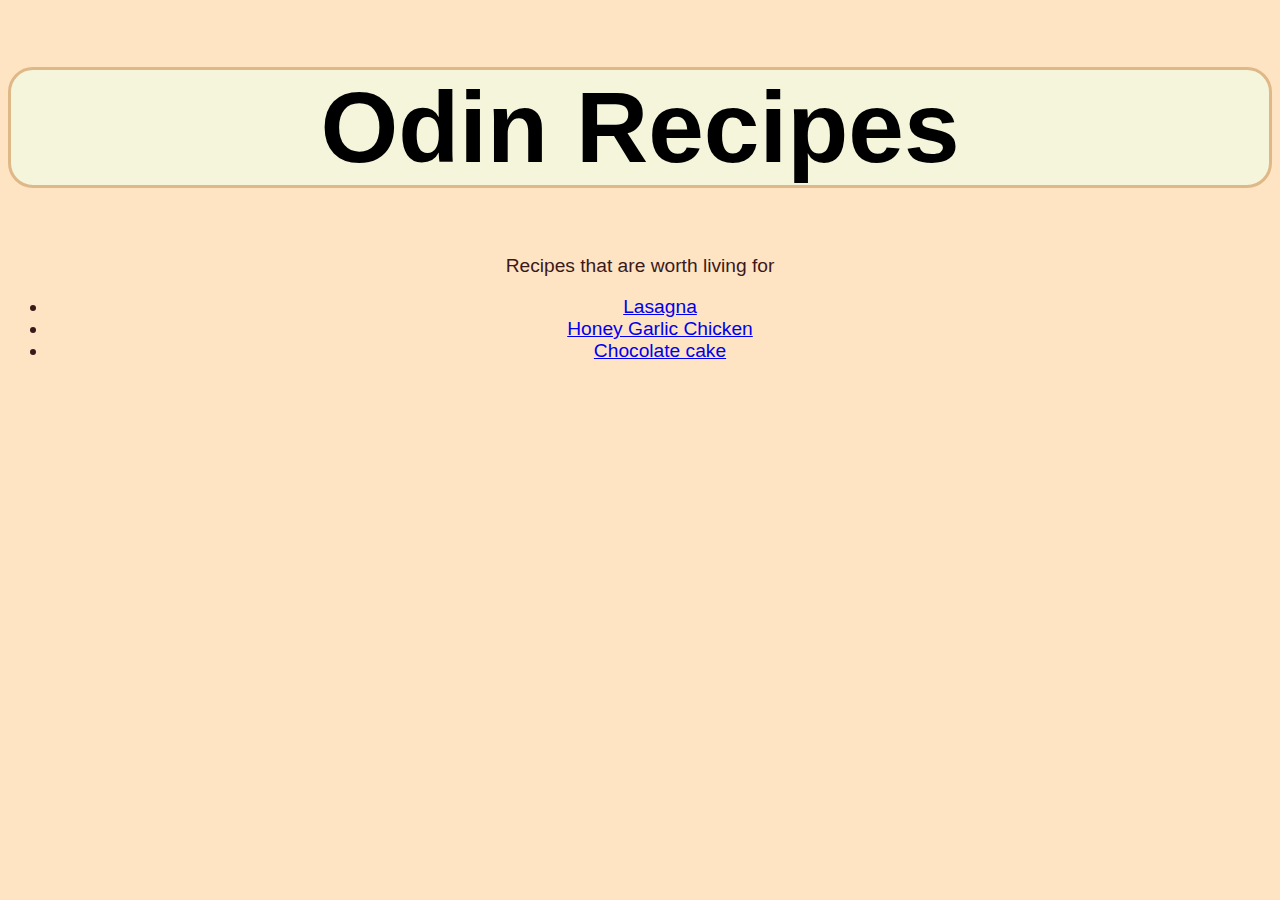
<file: index.html>
<!DOCTYPE html>
<html lang="en">
<head>
    <link rel="stylesheet" href="style.css">
    <meta charset="UTF-8">
    <meta name="viewport" content="width=device-width, initial-scale=1.0">
    <title>ODIN RECIPES</title>
</head>
<body>
   <h1>Odin Recipes</h1> 
   <div class="bigger">
        <p>Recipes that are worth living for</p>
        <ul>
            <li><a href="recipes/lasagna.html">Lasagna</a></li>
            <li><a href="recipes/honey-garlic-chicken.html">Honey Garlic Chicken</a></li>
            <li><a href="recipes/chocolate-cake.html">Chocolate cake</a></li>
        </ul>
   </div>
  
   
</body>
</html>
</file>
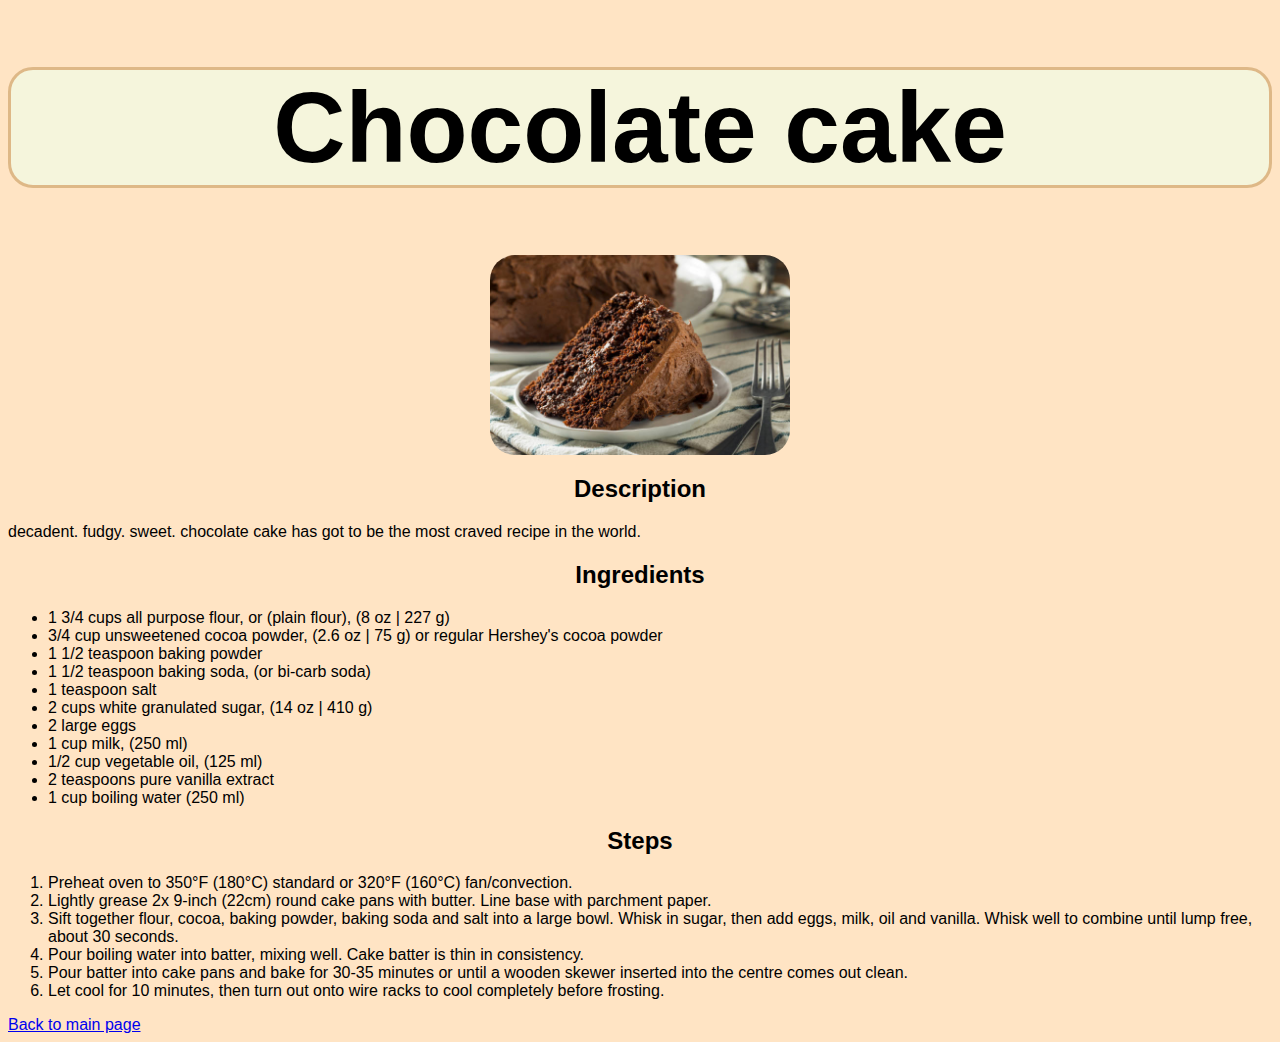
<file: recipes/chocolate-cake.html>
<!DOCTYPE html>
<html lang="en">
<head>
    <link rel="stylesheet" href="../style.css">
    <meta charset="UTF-8">
    <meta name="viewport" content="width=device-width, initial-scale=1.0">
    <title>Chocolate cake</title>
</head>
<body>
    <h1>Chocolate cake</h1>
    <div class="cooking">
        <img src="../img/chocolate.jpg" alt="Chocolate cake">
    </div>
    <h2>Description</h2>
    <p>decadent. fudgy. sweet. chocolate cake has got to be the most craved recipe in the world.</p>
    <h2>Ingredients</h2>
    <ul>
        <li>1 3/4 cups all purpose flour, or (plain flour), (8 oz | 227 g)</li>
        <li>3/4 cup unsweetened cocoa powder, (2.6 oz | 75 g) or regular Hershey's cocoa powder</li>
        <li>1 1/2 teaspoon baking powder</li>
        <li>1 1/2 teaspoon baking soda, (or bi-carb soda)</li>
        <li>1 teaspoon salt</li>
        <li>2 cups white granulated sugar, (14 oz | 410 g)</li>
        <li>2 large eggs</li>
        <li>1 cup milk, (250 ml)</li>
        <li>1/2 cup vegetable oil, (125 ml)</li>
        <li>2 teaspoons pure vanilla extract</li>
        <li>1 cup boiling water (250 ml)</li>
    </ul>
    <h2>Steps</h2>
    <ol>
        <li>Preheat oven to 350°F (180°C) standard or 320°F (160°C) fan/convection.</li>
        <li>Lightly grease 2x 9-inch (22cm) round cake pans with butter. Line base with parchment paper.</li>
        <li>Sift together flour, cocoa, baking powder, baking soda and salt into a large bowl. Whisk in sugar, then add eggs, milk, oil and vanilla. Whisk well to combine until lump free, about 30 seconds.</li>
        <li>Pour boiling water into batter, mixing well. Cake batter is thin in consistency.</li>
        <li>Pour batter into cake pans and bake for 30-35 minutes or until a wooden skewer inserted into the centre comes out clean.</li>
        <li>Let cool for 10 minutes, then turn out onto wire racks to cool completely before frosting.</li>
    </ol>
    <a href="../index.html">Back to main page</a>
</body>
</html>
</file>
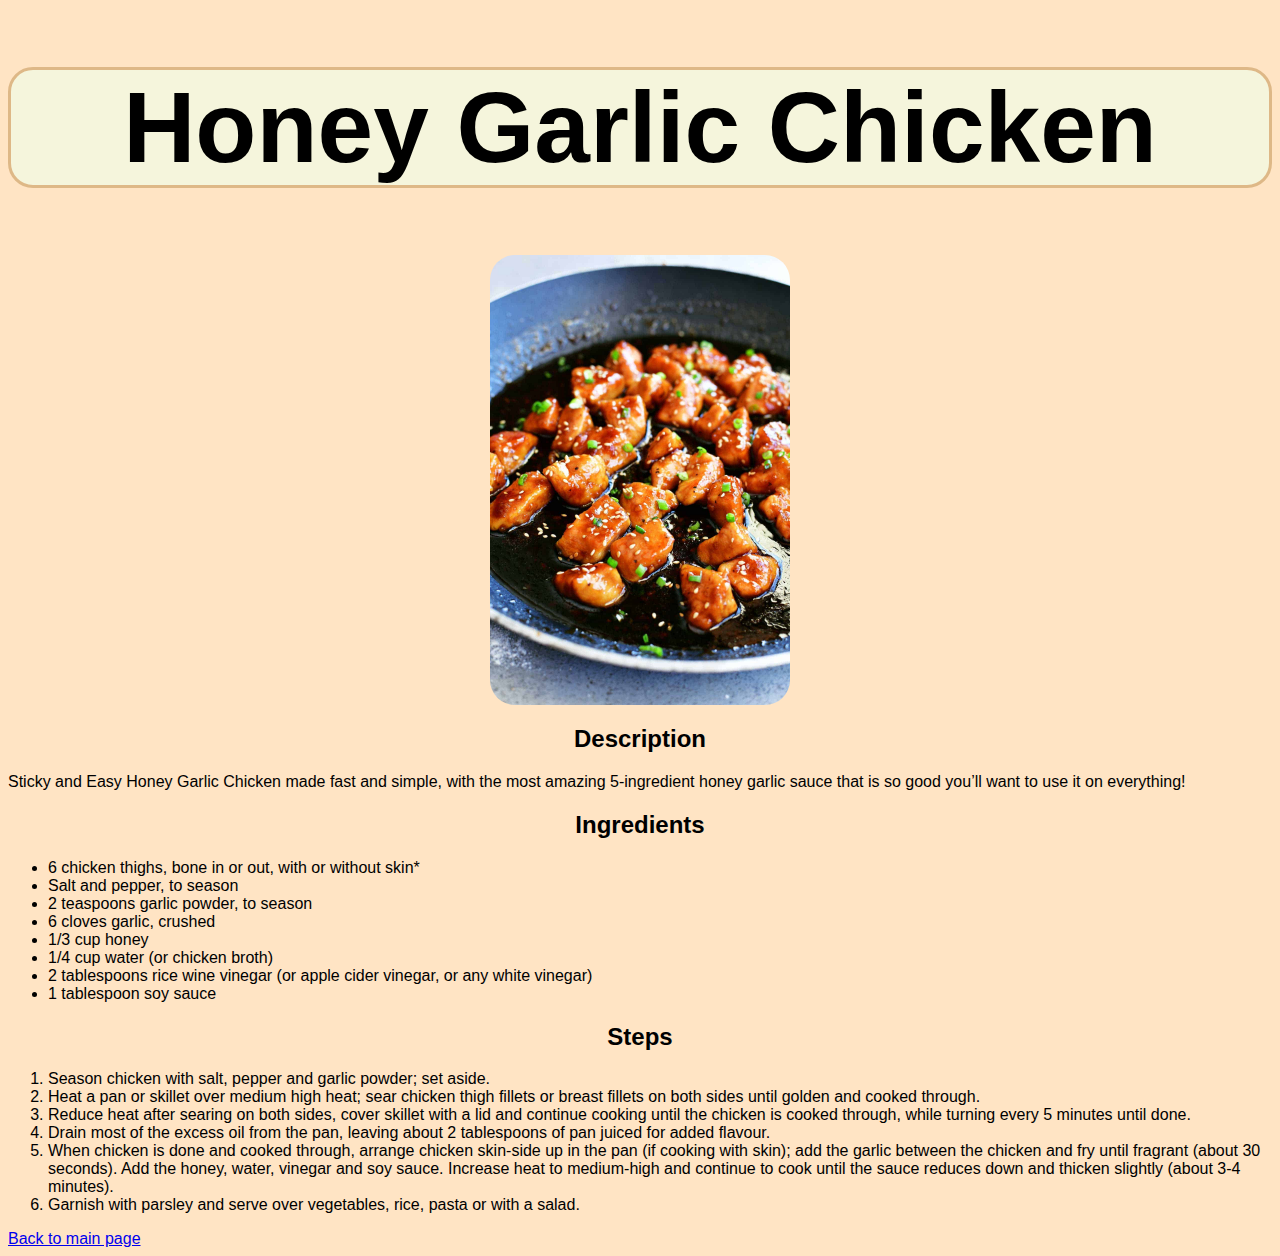
<file: recipes/honey-garlic-chicken.html>
<!DOCTYPE html>
<html lang="en">
<head>
    <link rel="stylesheet" href="../style.css">
    <meta charset="UTF-8">
    <meta name="viewport" content="width=device-width, initial-scale=1.0">
    <title>Honey Garlic Chicken</title>
</head>
<body>
   <h1>Honey Garlic Chicken</h1> 
   <div class="cooking">
       <img src="../img/chickcen.jpg" alt="Honey Garlic Chicken">
   </div>
   <h2>Description</h2>
   <p>Sticky and Easy Honey Garlic Chicken made fast and simple, with the most amazing 5-ingredient honey garlic sauce that is so good you’ll want to use it on everything!</p>
   <h2>Ingredients</h2>
   <ul>
    <li>6 chicken thighs, bone in or out, with or without skin*</li>
    <li>Salt and pepper, to season</li>
    <li>2 teaspoons garlic powder, to season</li>
    <li>6 cloves garlic, crushed</li>
    <li>1/3 cup honey</li>
    <li>1/4 cup water (or chicken broth)</li>
    <li>2 tablespoons rice wine vinegar (or apple cider vinegar, or any white vinegar)</li>
    <li>1 tablespoon soy sauce</li>
   </ul>
   <h2>Steps</h2>
   <ol>
        <li>Season chicken with salt, pepper and garlic powder; set aside.</li>
        <li>Heat a pan or skillet over medium high heat; sear chicken thigh fillets or breast fillets on both sides until golden and cooked through.</li>
        <li>Reduce heat after searing on both sides, cover skillet with a lid and continue cooking until the chicken is cooked through, while turning every 5 minutes until done.</li>
        <li>Drain most of the excess oil from the pan, leaving about 2 tablespoons of pan juiced for added flavour.</li>
        <li>When chicken is done and cooked through, arrange chicken skin-side up in the pan (if cooking with skin); add the garlic between the chicken and fry until fragrant (about 30 seconds). Add the honey, water, vinegar and soy sauce. Increase heat to medium-high and continue to cook until the sauce reduces down and thicken slightly (about 3-4 minutes).</li>
        <li>Garnish with parsley and serve over vegetables, rice, pasta or with a salad.</li>
   </ol>

   <a href="../index.html">Back to main page</a>
</body>
</html>
</file>
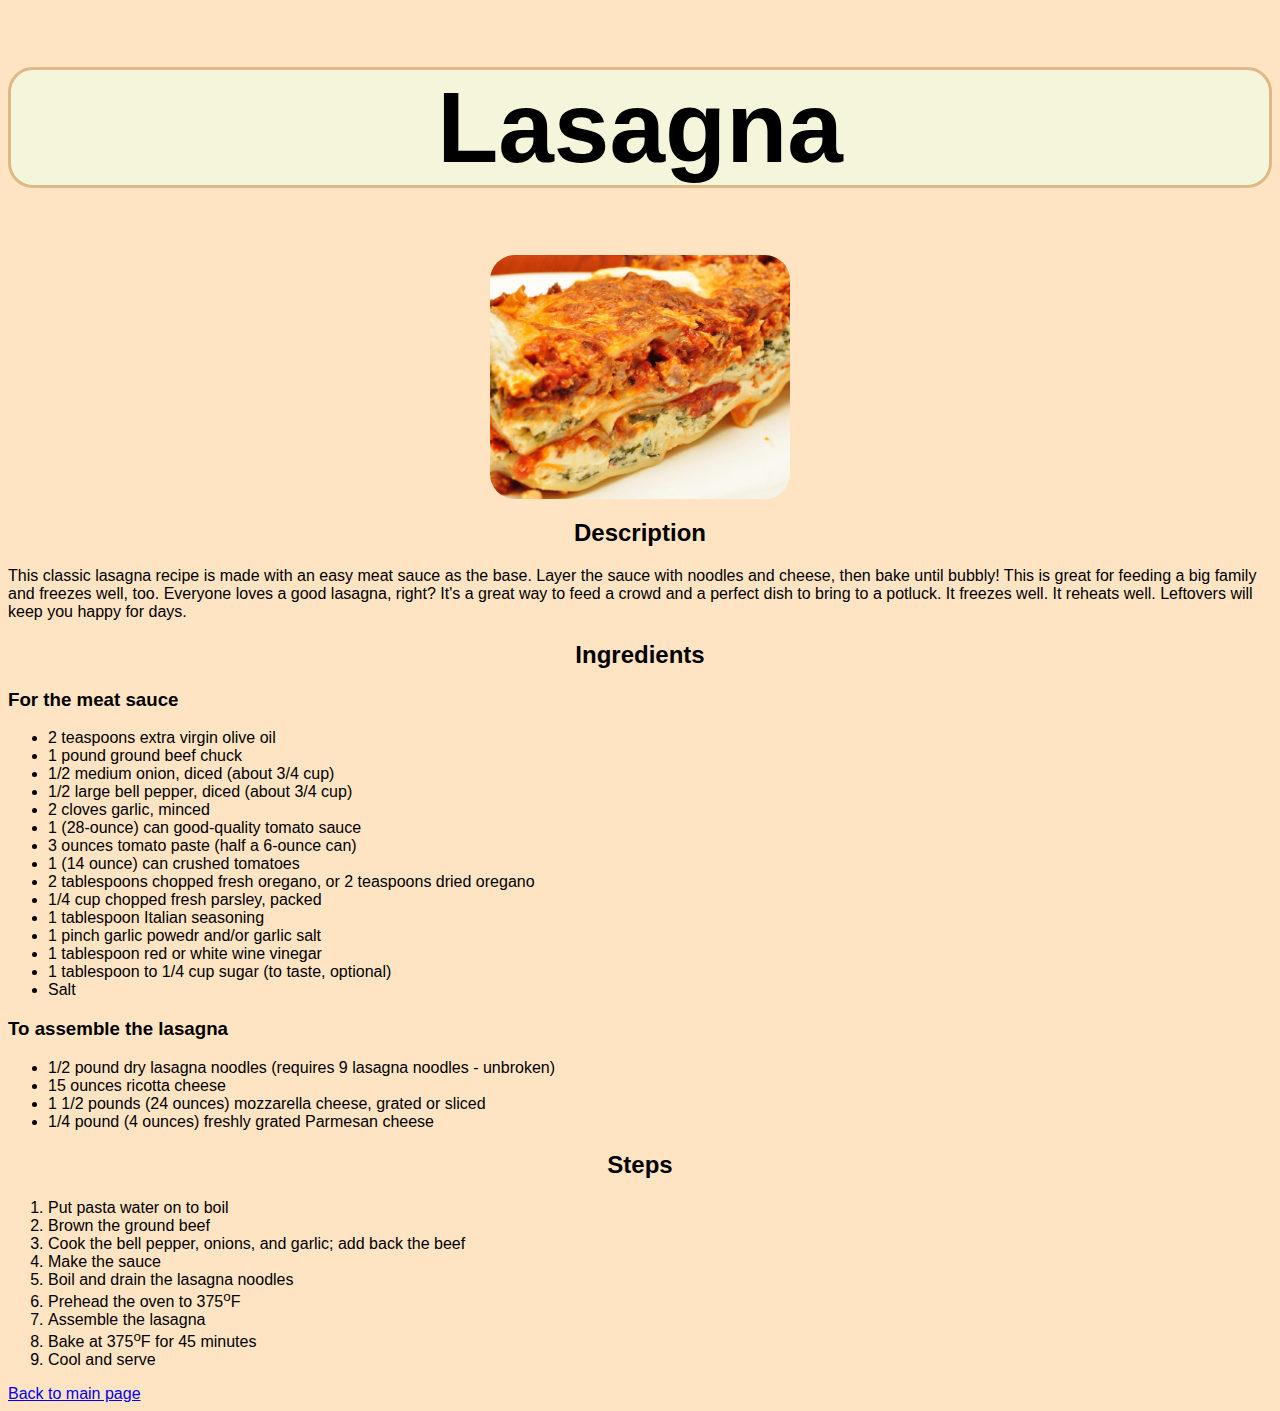
<file: recipes/lasagna.html>
<!DOCTYPE html>
<html lang="en">
<head>
    <link rel="stylesheet" href="../style.css">
    <meta charset="UTF-8">
    <meta name="viewport" content="width=device-width, initial-scale=1.0">
    <title>Lasagna</title>
</head>
<body>
    <h1>Lasagna</h1>
    <div class="cooking">
        <img src="../img/Lasagna.jpg">
    </div>
    <h2>Description</h2>
    <p>This classic lasagna recipe is made with an easy meat sauce as the base. Layer the sauce with noodles and cheese, then bake until bubbly! This is great for feeding a big family and freezes well, too. Everyone loves a good lasagna, right? It's a great way to feed a crowd and a perfect dish to bring to a potluck. It freezes well. It reheats well. Leftovers will keep you happy for days.</p>
    <h2>Ingredients</h2>
    <h3><strong>For the meat sauce</strong></h3>
    <ul>
        <li>2 teaspoons extra virgin olive oil</li>
        <li>1 pound ground beef chuck</li>
        <li>1/2 medium onion, diced (about 3/4 cup)</li>
        <li>1/2 large bell pepper, diced (about 3/4 cup) </li>
        <li>2 cloves garlic, minced</li>
        <li>1 (28-ounce) can good-quality tomato sauce</li>
        <li>3 ounces tomato paste (half a 6-ounce can)</li>
        <li>1 (14 ounce) can crushed tomatoes</li>
        <li>2 tablespoons chopped fresh oregano, or 2 teaspoons dried oregano</li>
        <li>1/4 cup chopped fresh parsley, packed</li>
        <li>1 tablespoon Italian seasoning </li>
        <li>1 pinch garlic powedr and/or garlic salt</li>
        <li>1 tablespoon red or white wine vinegar</li>
        <li>1 tablespoon to 1/4 cup sugar (to taste, optional)</li>
        <li>Salt</li>
    </ul>
    <h3><strong>To assemble the lasagna</strong></h3>
    <ul>
        <li>1/2 pound dry lasagna noodles (requires 9 lasagna noodles - unbroken)</li>
        <li>15 ounces ricotta cheese</li>
        <li>1 1/2 pounds (24 ounces) mozzarella cheese, grated or sliced</li>
        <li>1/4 pound (4 ounces) freshly grated Parmesan cheese</li>
    </ul>
    <h2>Steps</h2>
    <ol>
        <li>Put pasta water on to boil</li>
        <li>Brown the ground beef</li>
        <li>Cook the bell pepper, onions, and garlic; add back the beef</li>
        <li>Make the sauce</li>
        <li>Boil and drain the lasagna noodles</li>
        <li>Prehead the oven to 375<sup>o</sup>F</li>
        <li>Assemble the lasagna</li>
        <li>Bake at 375<sup>o</sup>F for 45 minutes</li>
        <li>Cool and serve</li>
    </ol>
    <a href="../index.html">Back to main page</a>
</body>
</html>
</file>
<file: style.css>
* {
    font-family: Verdana, Geneva, Tahoma, sans-serif
}

h1 {
    text-align: center;
    font-size: 100px;
    font-weight: bolder;
    background-color: beige;
    border-style: solid;
    border-radius: 25px;
    border-color: burlywood;
}

.cooking {
    display: grid;
    place-items: center;
}

img {
    width: 300px;
    border-radius: 25px;
}

h2 {
    text-align: center;
}

.bigger {
    text-align: center;
    font-size: larger;
    color: #3a1919;
    text-decoration: none
}

body {
    background-color: bisque;
}
</file>
